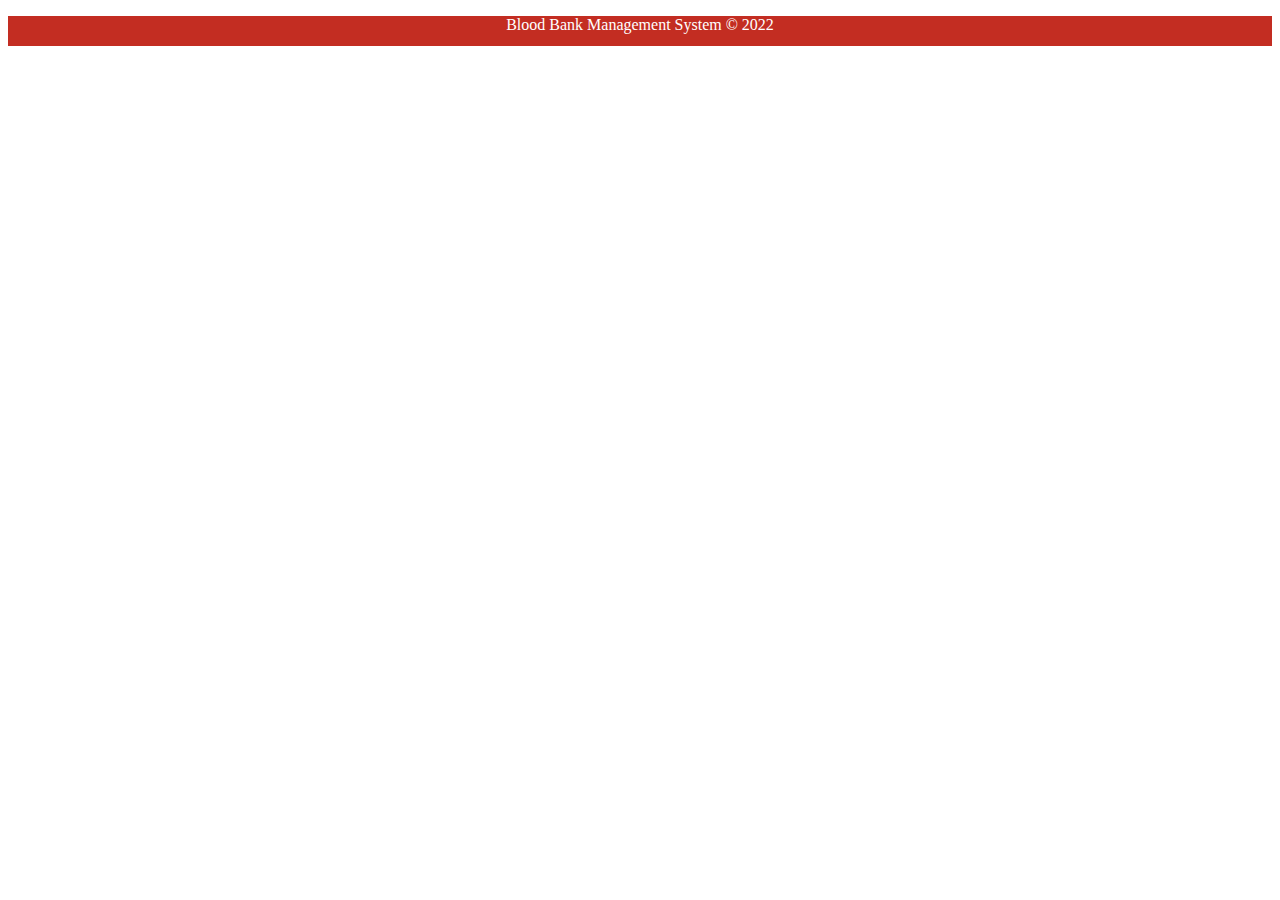
<file: templates/blood/footer.html>
<!DOCTYPE html>
<html>
<head>
<meta name="viewport" content="width=device-width, initial-scale=1">
<style>
.footer {
  
   left: 0;
   bottom: 0;
   width: 100%;
   background: #c32d22;
   color: white;
   text-align: center;
   height:30px;
}
</style>
</head>
<body>

<div class="footer">
  <p>Blood Bank Management System &copy; 2022
  </p>

</div>

</body>
</html>
</file>
